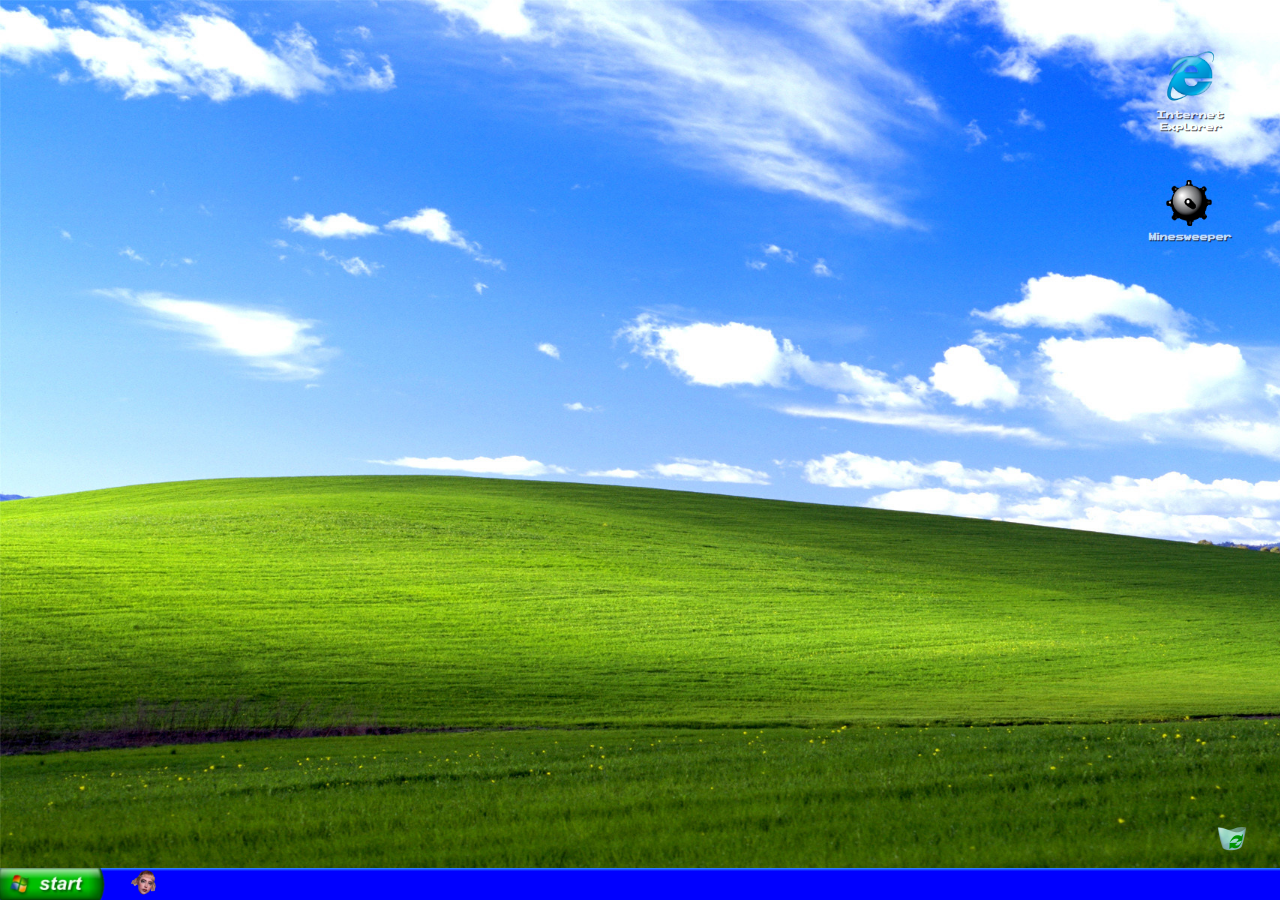
<file: geocities/index.html>
<!DOCTYPE html>
<html lang="en">
<head>
    <meta charset="UTF-8">
    <meta http-equiv="X-UA-Compatible" content="IE=edge">
    <meta name="viewport" content="width=device-width, initial-scale=1.0">
    <link rel="stylesheet" href="style.css">
    <title>Windows XP</title>
</head>
<body>
    <div class="icons">
        <div class="ie">
             <img width="75px" src="pics/ie.png" alt="internet explorer icon from windows xp">
            <h3>Internet<br>Explorer</h3>
        </div>
        <div class="ie">
            <img width="80px" src="pics/minsweeper.png" alt="minesweeper icon">
           <h3>Minesweeper</h3>
       </div>
    </div>

        <img class="rrr" src="pics/rrr.png" alt="recycle bin icon">
   

    <div class="error-box">
        <div class="box">
            <div class="text">Fatal Error</div>
            <div class="ex">
                <div class="rotated"> <a href="#">+</a></div>
            </div>
            <div class="inside">  
                <div class="circle">
                    <div class="rotated"><a href="#">+</a></div>
                </div>       
                <div class="shadow"></div>
                <div class="pop">You are trying to open a <span class="glitch">PROGRAM</span>  that Windows XP can't run. This will cause your computer to <span class="glitch" >REBOOT</span> and it may become <span class="glitch">fucked up</span>. <br> <br> Do you still wish to proceed? </div>
                <button class="okay"><a href="pages/home.html">YES</a></button>
            </div>
        </div>
        <div class="error"></div>
     </div>
     <div class="start-bar">
         <div class="start-show">
            <img class="start" src="pics/start.png" alt="start button from windows xp">
            <div class="start-menu">
                <div class="profile">
                    <img src="pics/icon.png" alt="chess profile icon">
                    User
                </div>
                <div class="menu"></div>
                <div class="log">
                    <img src="pics/key.png" alt="a 'log off' icon">
                    <u>L</u>og off
                    <img src="pics/off.png" alt="Shut off icon">
                    T<u>u</u>rn Off Computer
                 </div>
            </div>
        </div>
     </div>
</body>
</html>
</file>
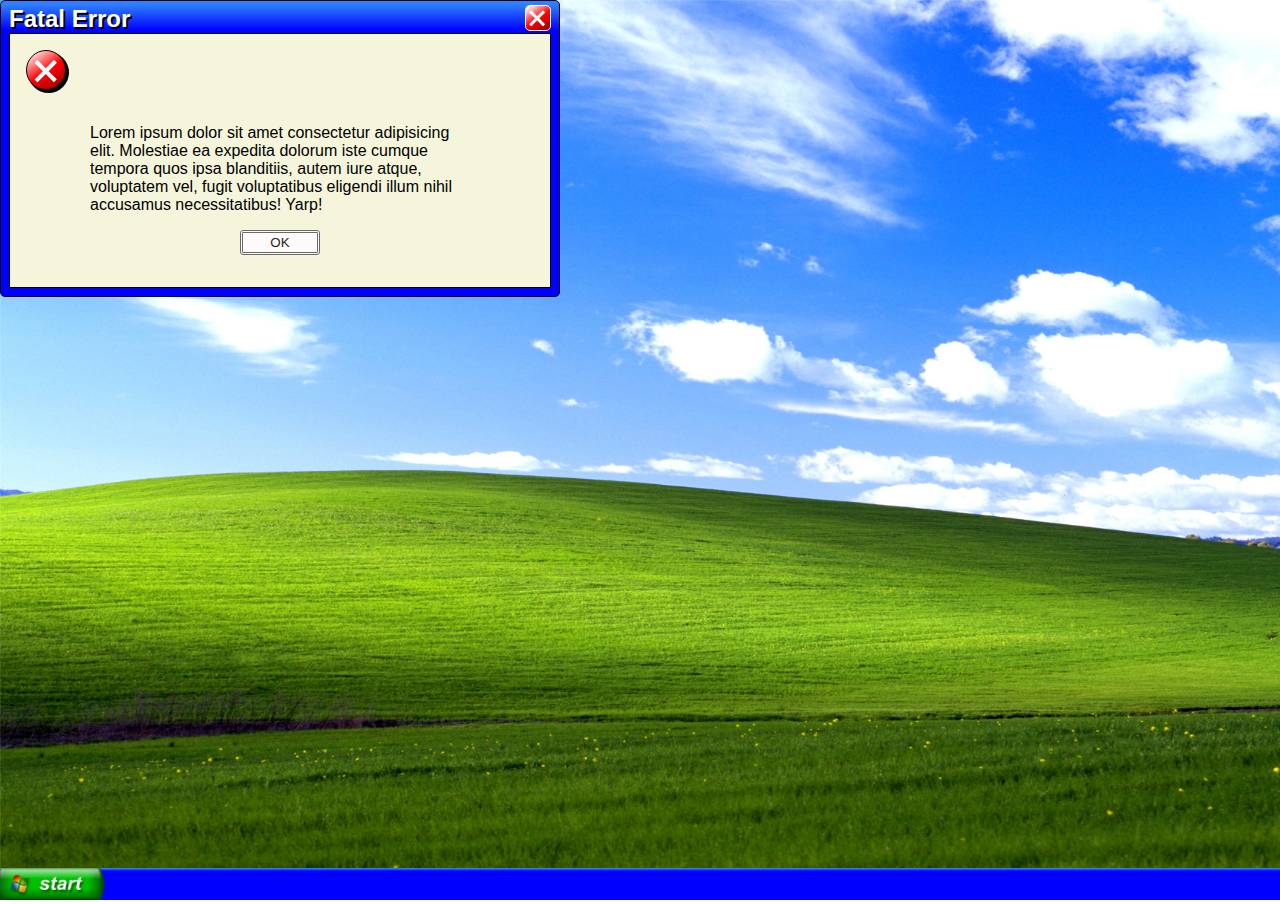
<file: in-class/index.html>
<!DOCTYPE html>
<html lang="en">
<head>
    <meta charset="UTF-8">
    <meta http-equiv="X-UA-Compatible" content="IE=edge">
    <meta name="viewport" content="width=device-width, initial-scale=1.0">
    <link rel="stylesheet" href="style.css">
    <title>*evil laughter*</title>
</head>
<body>
    <div class="error-box">
        <div class="box">
            <div class="text">Fatal Error</div>
            <div class="ex">
                <div class="rotated"> <a href="#">+</a></div>
            </div>
            <div class="inside">  
                <div class="circle">
                    <div class="rotated"><a href="#">+</a></div>
                </div>       
                <div class="shadow"></div>
                <div class="pop"> Lorem ipsum dolor sit amet consectetur adipisicing elit. Molestiae ea expedita dolorum iste cumque tempora quos ipsa blanditiis, autem iure atque, voluptatem vel, fugit voluptatibus eligendi illum nihil accusamus necessitatibus! Yarp!</div>
                <button class="okay">OK</button>
            </div>
        </div>
        <div class="error">
            <div class="rotated">+</div>
        </div>
     </div>
     <div class="start-bar">
         <img class="start" src="pics/start.png" alt="start button from windows xp">
     </div>
</body>
</html>
</file>
<file: geocities/style.css>
@font-face {
    font-family: matrix;
    src: url(fonts/matrix.ttf);
}
@font-face {
    font-family: pixel;
    src: url(fonts/pixel.ttf);
}

@keyframes glitch {
    0%{
        font-family: Arial, Helvetica, sans-serif;
    }
    48%{
        font-family: Arial, Helvetica, sans-serif; 
    }
    50%{
        font-family: matrix;
    }
    51%{
        font-family: Arial, Helvetica, sans-serif;
    }
    100%{
        font-family: Arial, Helvetica, sans-serif;
    }
}


*{
    box-sizing: border-box;
    margin: 0;
    padding: 0;
    cursor: url(cursor/CursorsXP.cur), auto;
}

body{
    background-size: cover;
    background-repeat: no-repeat;
    background-image: url(pics/bliss.jpg);
    width:100vw;
    height: 100vh;
}

a{
    color: inherit;
    text-decoration: inherit;
    cursor: url(cursor/Cursor_15.cur), auto;
}

.glitch{
    font-family: matrix;
}


.error-box{
    /* position: relative; */
    display: block;
}

.error{
    
    bottom: 0;
    left: 8rem;
    /* box-sizing: unset; */
    z-index: 4;
    width: 3rem;
    height: 2rem;
    position: absolute;
    background-image: url(pics/wittle-head.png);
    background-size: 2rem;
    background-repeat: no-repeat;
}

.error-box:hover .box{
    display: block;
}

.box{
    left: 8rem;
    bottom:2rem;
    margin: 0 auto;
    z-index: 2;
    display: none;
    background-image: linear-gradient(rgb(47, 130, 255) 1%, blue 10%);
    padding: .25rem .5rem .5rem .5rem;
    border: 1px black solid;
    border-radius: 5px;
    max-width: 35rem;
    position: absolute;
}


.inside{
    position: relative;
    background-color: beige;
    padding: 2rem;
    border: black 1px solid;
}

.text{
    animation: glitch 7s infinite;
    font-size: 1.5rem;    
    color: white;
    /* font-family: Arial, Helvetica, sans-serif; */
    text-shadow: 2px 2px black;
    font-weight: 600;
    text-align: left;
    display: inline;
}

.ex{
    box-sizing: unset;
    right: .5rem;
    top: .25rem;
    position: absolute;
    width: 1.5rem;
    height: 1.5rem;
    background-image: linear-gradient(145deg, white 5%, red, darkred);
    border-radius: 5px;
    border: white 1px solid;
}

.rotated{
    position: relative;
    font-size: 2.5rem;
    color: white;
    font-family:Arial, Helvetica, sans-serif;
    transform: rotate(45deg);
    line-height: 1.5rem;
}

.pop{
    justify-content: center;
   font-family: sans-serif;
   padding: 1rem 3rem;
   /* margin-left: auto;
   margin-right: auto;
   width: max-content; */
}

.okay{
    cursor: url(cursor/Cursor_15.cur), auto;
    font-weight: lighter;
    position: relative;
    background-color: snow;
    color: rgb(29, 29, 29);
    border: 3px double dimgrey;
    border-radius: 3px;
    width: 5rem;
    padding: 2px;
    left: calc(50% - 2.5rem);
}
.okay:hover{
    background-color:orchid ;
    color: white;
    border: 3px double black;
    font-family: matrix;
    line-height: .95rem;
    transition: .2s;
}
.circle{
    z-index: 2;
    left: 1rem;
    top: 1rem;
    background-image: linear-gradient(145deg, white 5%, red, darkred);
    position: absolute;
    border-radius: 50%;
    width: 2.5rem;
    height: 2.5rem;
    border: black 1px solid;
}

.circle .rotated{
    text-align: center;
    position: relative;
    font-size: 3.5rem;
    line-height: 2.5rem;
    border-radius: 50%;
}

.shadow{
    top: -.9rem;
    left: -.9rem;
    background-color: black;
    position: relative;
    border-radius: 50%;
    width: 2.6rem;
    height: 2.6rem;
    padding: 0;
}

.circle .rotated:active{
    background-image: linear-gradient( 90deg, lightgrey 5%, rgb(185, 0, 0), rgb(92, 0, 0));
}

.ex .rotated:active{
    color: dimgrey;
}
.ex:active{
    border-color: dimgrey;
}

.start-bar{
    left: 0;
    bottom: 0;
    position: absolute;
    height: 2rem;
    width: 100%;
    background-image: linear-gradient(rgb(47, 130, 255) 1%, blue 10%);
}

.start{
    position: absolute;
    height: 2rem;
    left: -6px;
}

.start-show{
    width: 4.5rem;
    display: block;
    height: 100%;
}
.start-show:hover .start-menu{
    display: block;
} 
.start-menu{
    display: none;
    position: absolute;
    bottom: 2rem;
    padding: 6rem .4rem 1rem .4rem;
    /* height: 30rem;
    width: 20rem; */
    background-image: linear-gradient(rgb(47, 130, 255) 1% , blue 15%, blue 90%, rgb(13, 0, 133));
    border-radius: 5px;
    border: 1px black solid;
}
.menu{
    border: 1px black solid;
    z-index: 2;
    background-image: linear-gradient(to right, snow 50%, rgb(178, 199, 236) 51%);
    padding: 5rem;
}

.profile{
    font-size: 1.5rem;
    position: absolute;
    top: 1rem;
    font-family: Arial, Helvetica, sans-serif;
    color: white;
    text-shadow: black 1px 1px;
}

.log{
    padding-top: 1rem;
    line-height: 1rem;
    font-size: .5rem;
    color: white;
    font-family: pixel;
    position: relative;
}
.log img{
    border: 1px blue dashed;
}

h3{
    font-family: pixel;
    text-align: center;
    font-size: .5rem;
    color: white;
    opacity: .7;
    text-shadow: black 1px 1px;
}

.icons{
    top: 3rem;
    position: absolute;
    right: 3rem;
    height: max-content;
    /* cursor: url(cursor/Cursor_15.cur), auto; */
}
.ie img{
    cursor: url(cursor/Cursor_15.cur), auto;
}

.ie{
    margin: 0 auto;
    width: max-content;
    height: max-content;
    cursor: url(cursor/Cursor_15.cur), auto;
    margin-bottom: 3rem;
}

.ie:active{
    border: 1px black dashed;
    cursor: url(cursor/Cursor_15.cur), auto;
}
.log img:active{
    border: 1px black dashed;
    cursor: url(cursor/Cursor_15.cur), auto;
}

.rrr{
    position: absolute;
    width: 2rem;
    bottom: 3rem;
    right: 2rem;
}

.rrr:hover{
    cursor: url(cursor/Cursor_15.cur),auto;
}
</file>
<file: in-class/style.css>
*{
    box-sizing: border-box;
    margin: 0;
    padding: 0;
    cursor: url(../geocities/cursor/CursorsXP.cur), auto;
}

body{
    background-size: cover;
    background-repeat: no-repeat;
    background-image: url(pics/bliss.jpg);
    width:99vw;
    height: 99vh;
}

a{
    color: inherit;
    text-decoration: inherit;
    cursor: url(../geocities/cursor/Cursor_15.cur), auto;
}
.start-bar{
    left: 0;
    bottom: 0;
    position: absolute;
    height: 2rem;
    width: 100%;
    background-image: linear-gradient(rgb(47, 130, 255) 1%, blue 10%);
}

.start{
    position: relative;
    height: 2rem;
    left: -6px;
}

.error-box{
    max-width: 35rem;
    position: relative;
    display: block;
}

.error{
    box-sizing: unset;
    z-index: 0;
    width: 1.5rem;
    height: 1.5rem;
    position: relative;
    background-image: linear-gradient(145deg, white 5%, red, darkred);
    border-radius: 5px;
    border: white 1px solid;
}

.error-box:hover .box{
    display: block;
}

.box{
    z-index: 2;
    display: none;
    background-image: linear-gradient(rgb(47, 130, 255) 1%, blue 10%);
    padding: .25rem .5rem .5rem .5rem;
    border: 1px black solid;
    border-radius: 5px;
    max-width: 35rem;
    position: absolute;
}
.inside{
    position: relative;
    background-color: beige;
    padding: 2rem;
    border: black 1px solid;
}

.text{
    font-size: 1.5rem;    
    color: white;
    font-family: Arial, Helvetica, sans-serif;
    text-shadow: 2px 2px black;
    font-weight: 600;
    text-align: left;
    display: inline;
}

.ex{
    box-sizing: unset;
    right: .5rem;
    top: .25rem;
    position: absolute;
    width: 1.5rem;
    height: 1.5rem;
    background-image: linear-gradient(145deg, white 5%, red, darkred);
    border-radius: 5px;
    border: white 1px solid;
}

.rotated{
    position: relative;
    font-size: 2.5rem;
    color: white;
    font-family:Arial, Helvetica, sans-serif;
    transform: rotate(45deg);
    line-height: 1.5rem;
}

.pop{
    justify-content: center;
   font-family: sans-serif;
   padding: 1rem 3rem;
   /* margin-left: auto;
   margin-right: auto;
   width: max-content; */
}

.okay{
    cursor: url(../geocities/cursor/Cursor_15.cur), auto;
    font-weight: lighter;
    position: relative;
    background-color: snow;
    color: rgb(29, 29, 29);
    border: 3px double dimgrey;
    border-radius: 3px;
    width: 5rem;
    padding: 2px;
    left: calc(50% - 2.5rem);
}
.okay:hover{
    background-color:rgb(250, 244, 244) ;
    color: black;
    border: 3px double black;
}
.okay:active{
    background-color:rgb(230, 224, 224) ;
    color: black;
    border: 3px double black;
}

.circle{
    z-index: 2;
    left: 1rem;
    top: 1rem;
    background-image: linear-gradient(145deg, white 5%, red, darkred);
    position: absolute;
    border-radius: 50%;
    width: 2.5rem;
    height: 2.5rem;
    border: black 1px solid;
}

.circle .rotated{
    text-align: center;
    position: relative;
    font-size: 3.5rem;
    line-height: 2.5rem;
    border-radius: 50%;
}

.shadow{
    top: -.9rem;
    left: -.9rem;
    background-color: black;
    position: relative;
    border-radius: 50%;
    width: 2.6rem;
    height: 2.6rem;
    padding: 0;
}

.circle .rotated:active{
    background-image: linear-gradient( 90deg, lightgrey 5%, rgb(185, 0, 0), rgb(92, 0, 0));
}

.ex .rotated:active{
    color: dimgrey;
}
.ex:active{
    border-color: dimgrey ;
}
</file>
